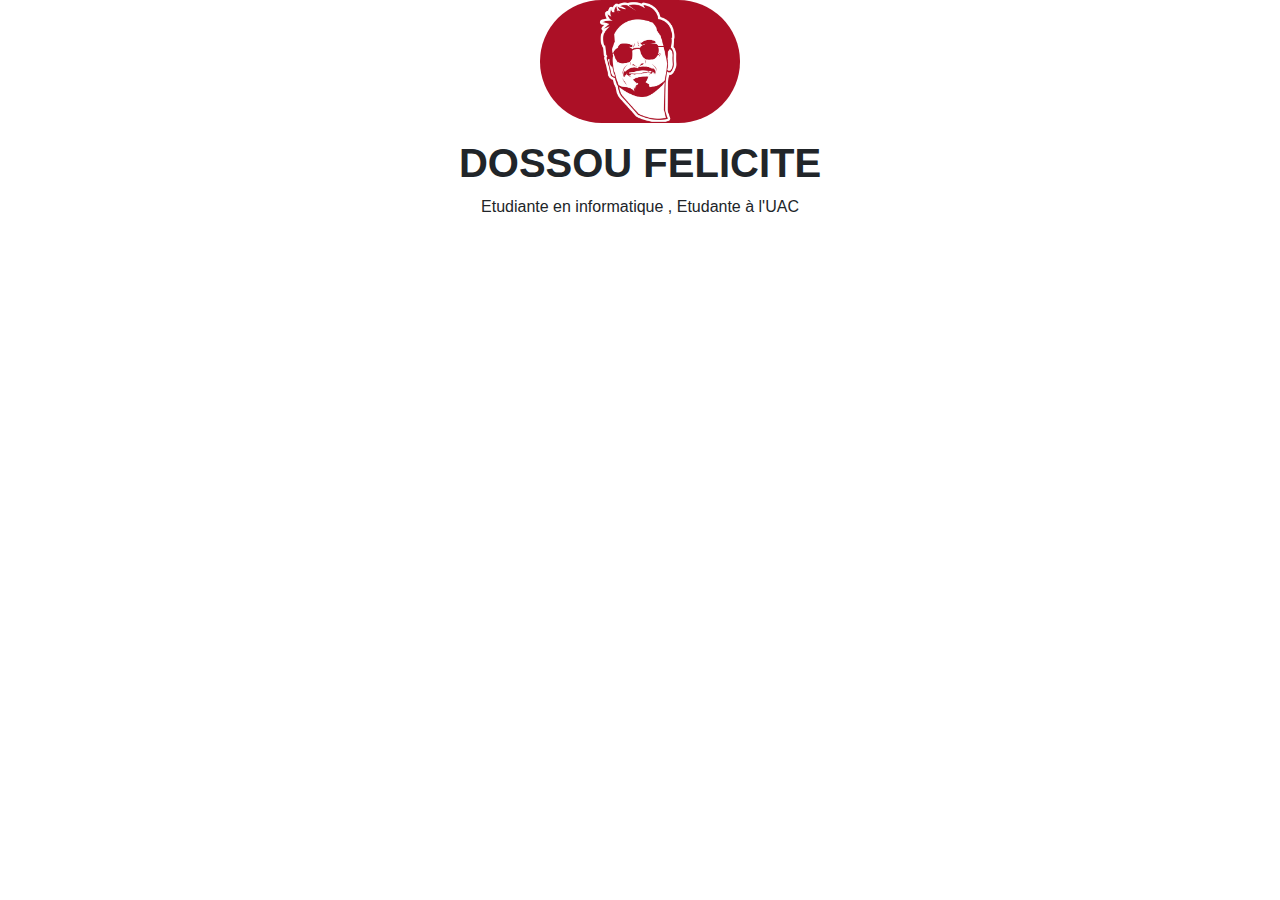
<file: index.html>
<!doctype html>
<html lang="en">
  <head>
    <!-- Required meta tags -->
    <meta charset="utf-8">
    <meta name="viewport" content="width=device-width, initial-scale=1, shrink-to-fit=no">

    <!-- Bootstrap CSS -->
    <link rel="stylesheet" href="https://stackpath.bootstrapcdn.com/bootstrap/4.5.2/css/bootstrap.min.css" integrity="sha384-JcKb8q3iqJ61gNV9KGb8thSsNjpSL0n8PARn9HuZOnIxN0hoP+VmmDGMN5t9UJ0Z" crossorigin="anonymous">

    <title>Hello, world!</title>
    <link rel="stylesheet" href="style.css">
  </head>
  <body>
    
    <p class="centrer-l-image">
      <img src="avatar.png" alt="" class="img-fluid center">
    </p>

    <h1 class="nom">
      DOSSOU FELICITE
    </h1>
    
    <p class="description">
      Etudiante en informatique , Etudante à l'UAC 
    </p>
      

    <!-- Optional JavaScript -->
    <!-- jQuery first, then Popper.js, then Bootstrap JS -->
    <script src="https://code.jquery.com/jquery-3.5.1.slim.min.js" integrity="sha384-DfXdz2htPH0lsSSs5nCTpuj/zy4C+OGpamoFVy38MVBnE+IbbVYUew+OrCXaRkfj" crossorigin="anonymous"></script>
    <script src="https://cdn.jsdelivr.net/npm/popper.js@1.16.1/dist/umd/popper.min.js" integrity="sha384-9/reFTGAW83EW2RDu2S0VKaIzap3H66lZH81PoYlFhbGU+6BZp6G7niu735Sk7lN" crossorigin="anonymous"></script>
    <script src="https://stackpath.bootstrapcdn.com/bootstrap/4.5.2/js/bootstrap.min.js" integrity="sha384-B4gt1jrGC7Jh4AgTPSdUtOBvfO8shuf57BaghqFfPlYxofvL8/KUEfYiJOMMV+rV" crossorigin="anonymous"></script>
  </body>
</html>
</file>
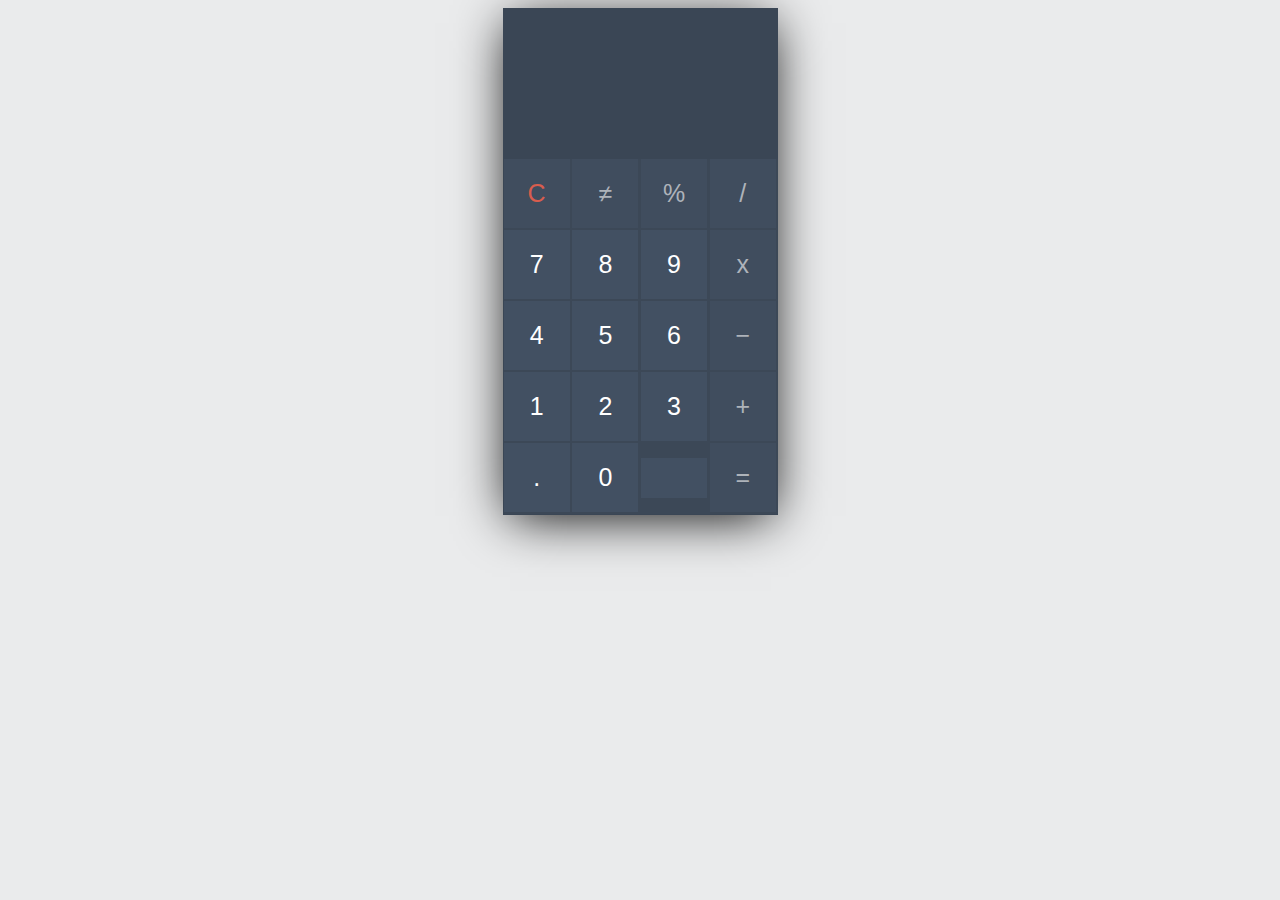
<file: calculette.html>
<!DOCTYPE html>
<html lang="en">

<head>
    <meta charset="UTF-8">
    <meta name="viewport" content="width=device-width, initial-scale=1.0">
    <title>Document</title>
    <link rel="stylesheet" href="calculette.css">
</head>

<body>
    <div class="container">
        <div class="calc-body">
            <div class="calc-screen">
                <div class="calc-typed" id="resultat"></div>
            </div>
            <div class="calc-button-row">
                <div class="button c">C</div>
                <div class="button l">≠</div>
                <div class="button l">%</div>
                <div class="button l">/</div>
            </div>
            <div class="calc-button-row">
                <div class="button" onclick="presser('7')">7</div>
                <div class="button" onclick="presser('8')">8</div>
                <div class="button" onclick="presser('9')">9</div>
                <div class="button l" onclick="presser('*')">x</div>
            </div>
            <div class="calc-button-row">
                <div class="button" onclick="presser('4')">4</div>
                <div class="button" onclick="presser('5')">5</div>
                <div class="button" onclick="presser('6')">6</div>
                <div class="button l" onclick="presser('-')">−</div>
            </div>
            <div class="calc-button-row">
                <div class="button" onclick="presser('1')">1</div>
                <div class="button" onclick="presser('2')">2</div>
                <div class="button" onclick="presser('3')">3</div>
                <div class="button l" onclick="presser('+')">+</div>
            </div>
            <div class="calc-button-row">
                <div class="button">.</div>
                <div class="button" onclick="presser('0')">0</div>
                <div class="button">
                </div>
                <div class="button l" onclick="calculer('=')">=</div>
            </div>
        </div>
    </div>
    <script src="math.js"></script>

    <script src="app.js"></script>
</body>

</html>
</file>
<file: style.css>
.centrer-l-image {
    text-align: center;
}

.center {
    text-align: center;
    width: 200px;
    border-radius: 150px;
}

.nom {
    text-align: center;
    font-weight: bold;
}

.description {
    text-align: center;
}
</file>
<file: calculette.css>
* {
    box-sizing: border-box;
    font-family: 'Roboto', sans-serif;
  }
  
  body {
    background: #EAEBEC;
  }
  
  .container {
    width: 400px;
    margin: auto;
  }
  
  .calc-body {
    width: 275px;
    margin: auto;
    min-height: 400px;
    border: solid 1px #3A4655;
    box-shadow: 0 8px 50px -7px black;
  }
  
  .calc-screen {
    background: #3A4655;
    width: 100%;
    height: 150px;
    padding: 20px;
  }
  
  .calc-operation {
    text-align: right;
    color: #727B86;
    font-size: 21px;
    padding-bottom: 10px;
    border-bottom: dotted 1px;
  }
  
  .calc-typed {
    margin-top: 20px;
    font-size: 45px;
    text-align: right;
    color: #fff;
  }
  
  .calc-button-row {
    width: 100%;
    background: #3C4857;
  }
  
  .button {
    width: 25%;
    background: #425062;
    color: #fff;
    padding: 20px;
    display: inline-block;
    font-size: 25px;
    text-align: center;
    vertical-align: middle;
    margin-right: -4px;
    border-right: solid 2px #3C4857;
    border-bottom: solid 2px #3C4857;
    transition: all 0.2s ease-in-out;
  }
  
  .button.l {
    color: #AEB3BA;
    background: #404D5E;
  }
  
  .button.c {
    color: #D95D4E;
    background: #404D5E;
  }
  
  .button:hover {
    background: #E0B612;
    transform: rotate(5deg);
  }
  
  .button.c:hover,
  .button.l:hover {
    background: #E0B612;
    color: #fff;
  }
  
  .blink-me {
    color: #E0B612;
  }
</file>
